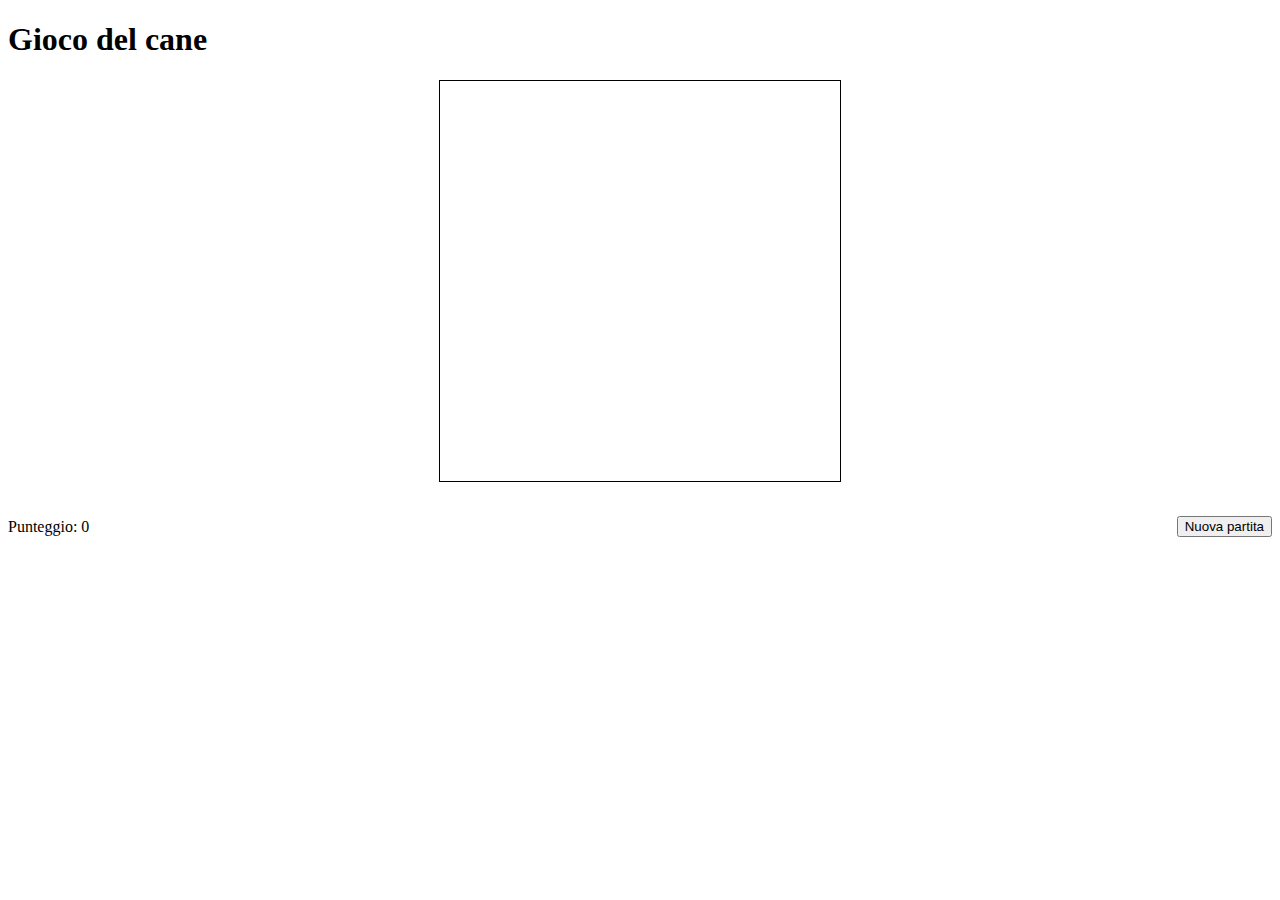
<file: index.html>
<!DOCTYPE html>
<html>
<head>
	<title>Gioco del cane</title>
	<link rel="stylesheet" type="text/css" href="style.css">
</head>
<body>
	<h1>Gioco del cane</h1>
	<div class="game-container">
		<div class="grid-container">
			<!-- Griglia di gioco -->
		</div>
		<div class="score-container">
			<p>Punteggio: <span id="score">0</span></p>
			<button onclick="newGame()">Nuova partita</button>
		</div>
	</div>
	<script src="script.js"></script>
</body>
</html>
</file>
<file: style.css>
/* Stile della griglia di gioco */
.grid-container {
	display: grid;
	grid-template-columns: repeat(20, 1fr);
	grid-template-rows: repeat(20, 1fr);
	width: 400px;
	height: 400px;
	border: 1px solid black;
	margin: 0 auto;
}

/* Stile della cella */
.cell {
	background-color: white;
	border: 1px solid lightgray;
}

/* Stile del cane */
.dog {
	background-color: black;
}

/* Stile del punteggio e del pulsante */
.score-container {
	display: flex;
	align-items: center;
	justify-content: space-between;
	margin-top: 20px;
}

#new-game {
	font-size: 1.2rem;
	padding: 10px;
	background-color: #4CAF50;
	color: white;
	border: none;
	border-radius: 5px;
	cursor: pointer;
}
</file>
